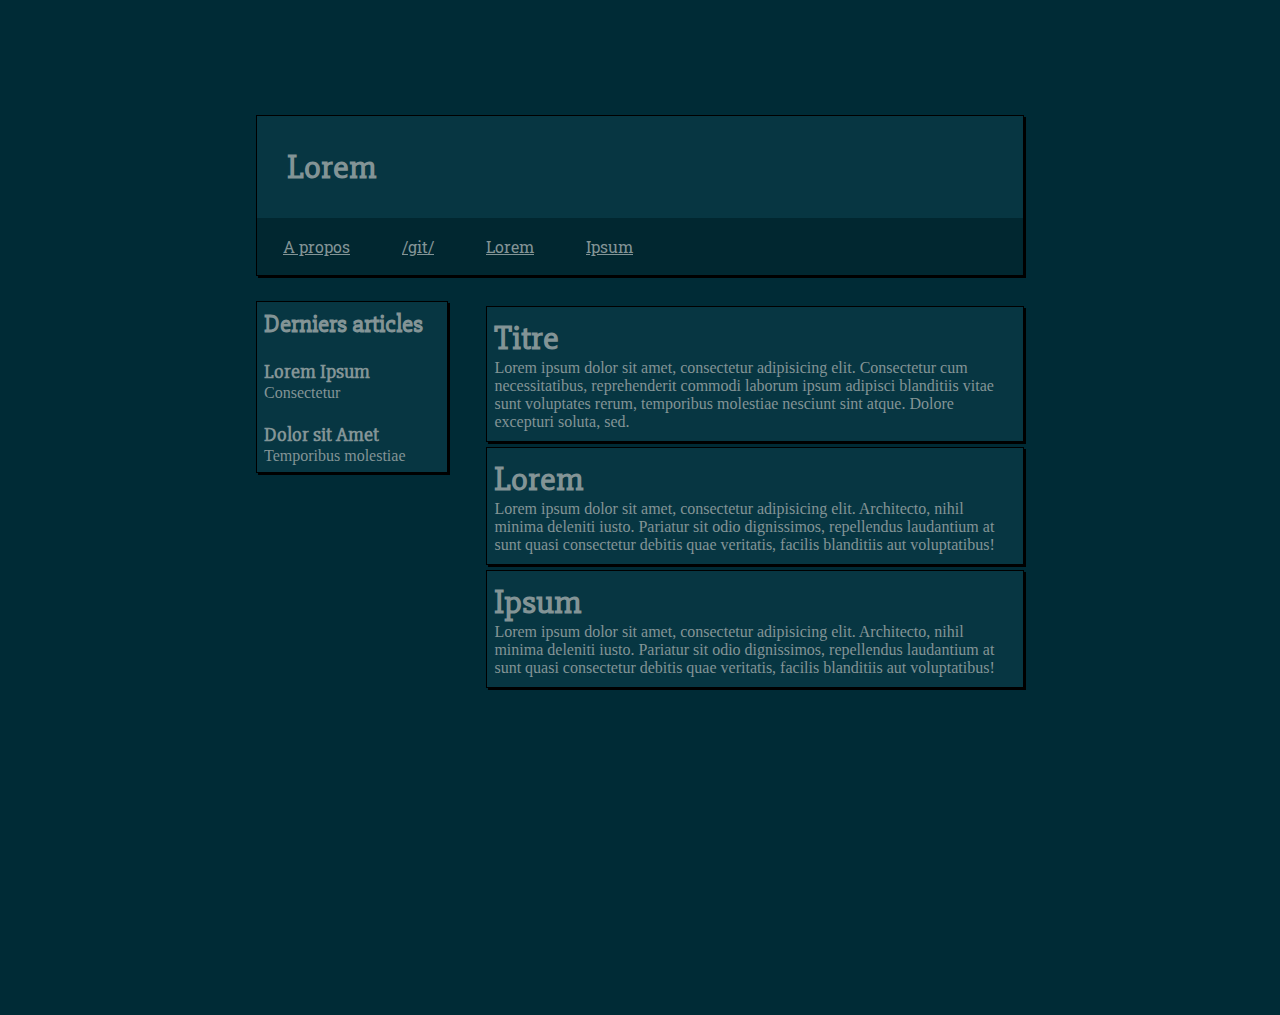
<file: index.html>
<html>
	<head>
		<title>BoBlog</title>
		<meta charset="utf-8" content="text/html" http-equiv="Content-Type">
		<link href="css/style.css" rel="stylesheet" type="text/css">
		<link href="https://fonts.googleapis.com/css?family=Comfortaa|Roboto+Slab|Slabo+27px|Ubuntu+Mono" rel="stylesheet">
	</head>
	<body>
		<header class="l-header">
			<h1 class="site-title">Lorem</h1>
			<nav class="l-navbar">
				<ul class="item-navbar">
					<li class="item-nav">
						<a href="about.html">A propos</a>
					</li>
					<li class="item-nav">
						<a href="git/">/git/</a>
					</li>
					<li class="item-nav">
						<a href="reseaux.html">Lorem</a>
					</li>
					<li class="item-nav">
						<a href="lorem.html">Ipsum</a>
					</li>
				</ul>
			</nav>
		</header>
		<aside class="l-sidebar">
			<h1 class="side-title">
				Derniers articles
			</h1>
			<h2 class="side-title2">
				Lorem Ipsum
			</h2>
			<p>
				Consectetur
			</p>
			<h2 class="side-title2">
				Dolor sit Amet
			</h2>
			<p>
				Temporibus molestiae
			</p>
		</aside>
		<main class="l-main">
			<div class="article">
				<h1 class="article-title">Titre</h1>
				<content class="article-content">Lorem ipsum dolor sit amet, consectetur adipisicing elit. Consectetur cum necessitatibus, reprehenderit commodi laborum ipsum adipisci blanditiis vitae sunt voluptates rerum, temporibus molestiae nesciunt sint atque. Dolore excepturi soluta, sed.</content>
			</div>
			<div class="article">
				<h1 class="article-title">Lorem</h1>
				<content class="article-content">Lorem ipsum dolor sit amet, consectetur adipisicing elit. Architecto, nihil minima deleniti iusto. Pariatur sit odio dignissimos, repellendus laudantium at sunt quasi consectetur debitis quae veritatis, facilis blanditiis aut voluptatibus!</content>
			</div>
			<div class="article">
				<h1 class="article-title">Ipsum</h1>
				<content class="article-content">Lorem ipsum dolor sit amet, consectetur adipisicing elit. Architecto, nihil minima deleniti iusto. Pariatur sit odio dignissimos, repellendus laudantium at sunt quasi consectetur debitis quae veritatis, facilis blanditiis aut voluptatibus!</content>
			</div>
		</main>
	</body>
</html>
</file>
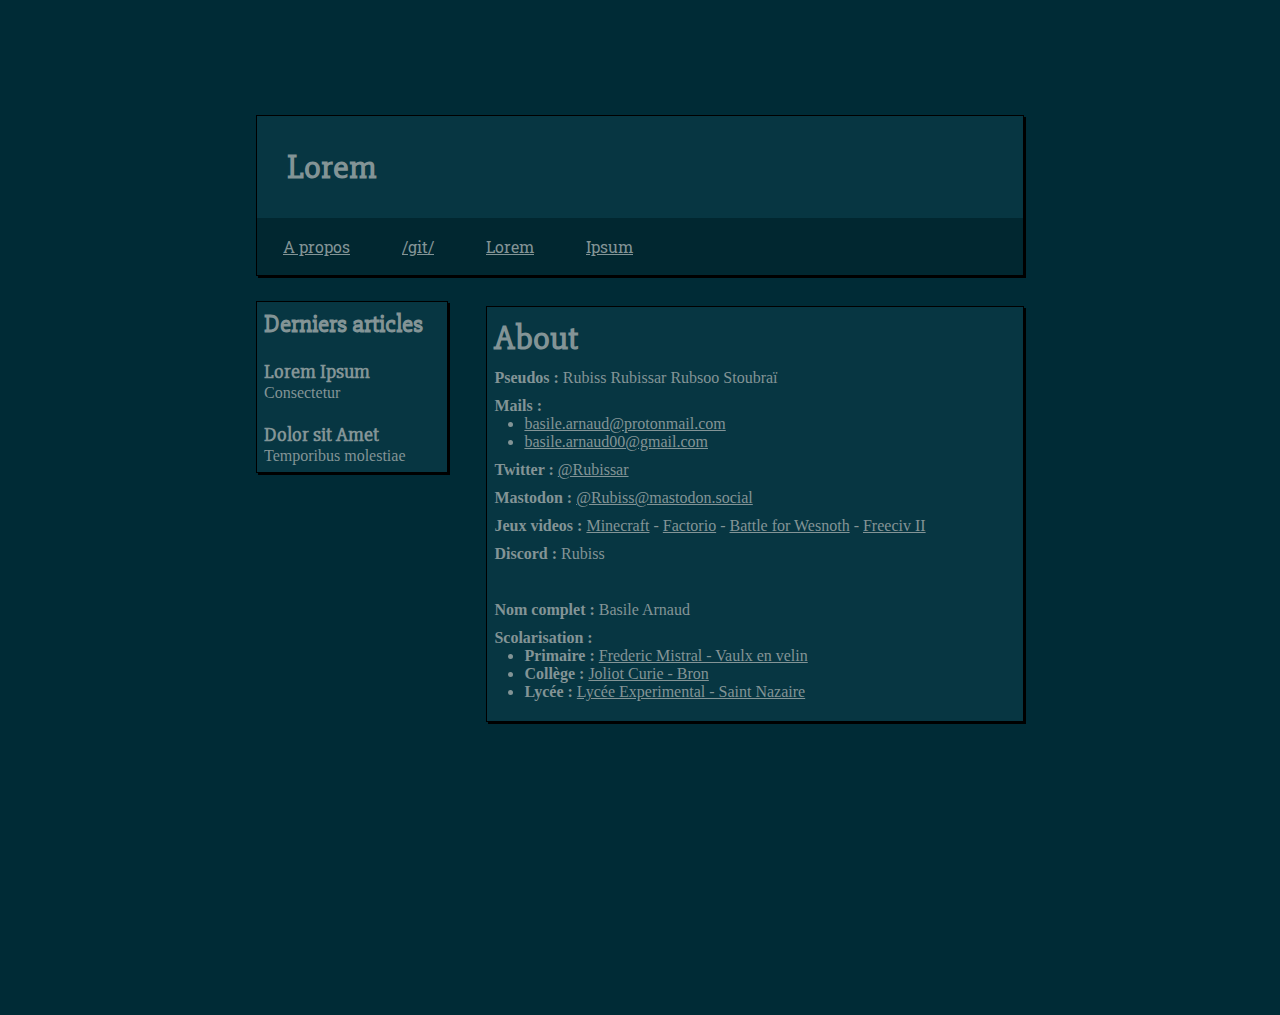
<file: about.html>
<html>
  <head>
    <title>BoBlog</title>
    <meta charset="utf-8" content="text/html" http-equiv="Content-Type">
    <link href="css/style.css" rel="stylesheet" type="text/css">
    <link href="https://fonts.googleapis.com/css?family=Comfortaa|Roboto+Slab|Slabo+27px|Ubuntu+Mono" rel="stylesheet">
  </head>
  <body>
    <header class="l-header">
      <h1 class="site-title">Lorem</h1>
      <nav class="l-navbar">
        <ul class="item-navbar">
          <li class="item-nav">
            <a href="about.html">A propos</a>
          </li>
          <li class="item-nav">
            <a href="git/">/git/</a>
          </li>
          <li class="item-nav">
            <a href="reseaux.html">Lorem</a>
          </li>
          <li class="item-nav">
            <a href="lorem.html">Ipsum</a>
          </li>
        </ul>
      </nav>
    </header>
    <aside class="l-sidebar">
      <h1 class="side-title">
        Derniers articles
      </h1>
      <h2 class="side-title2">
        Lorem Ipsum
      </h2>
      <p>
        Consectetur
      </p>
      <h2 class="side-title2">
        Dolor sit Amet
      </h2>
      <p>
        Temporibus molestiae
      </p>
    </aside>
    <main class="l-main">
      <article class="article">
        <h1 class="article-title">About</h1>
        <content class="article-content">
          <div class="article-item">
            <strong>Pseudos :</strong>
            Rubiss Rubissar Rubsoo Stoubraï
          </div>
          <div class="article-item">
            <strong>Mails :</strong>
            <ul>
              <li>
                <a href="mailto:basile.arnaud@protonmail.com">basile.arnaud@protonmail.com</a>
              </li>
              <li>
                <a href="mailto:basile.arnaud00@gmail.com">basile.arnaud00@gmail.com</a>
              </li>
            </ul>
          </div>
          <div class="article-item">
            <strong>Twitter :</strong>
            <a href="https://ww.twitter.com/Rubissar">@Rubissar</a>
          </div>
          <div class="article-item">
            <strong>Mastodon :</strong>
            <a href="https://mastodon.social/Rubiss">@Rubiss@mastodon.social</a>
          </div>
          <div class="article-item">
            <strong>Jeux videos :</strong>
            <a href="https://www.minecraft.net/">Minecraft</a>
            -
            <a href="https://www.factorio.com/">Factorio</a>
            -
            <a href="http://www.battle-for-wesnoth.com/">Battle for Wesnoth</a>
            -
            <a href="http://www.freeciv.com/">Freeciv II</a>
          </div>
          <div class="article-item">
            <strong>Discord :</strong>
            Rubiss
          </div>
          <br>
          <div class="article-item">
            <strong>Nom complet :</strong>
            Basile Arnaud
          </div>
          <div class="article-item">
            <strong>Scolarisation :</strong>
            <ul>
              <li>
                <strong>Primaire :</strong>
                <a href="">Frederic Mistral - Vaulx en velin</a>
              </li>
              <li>
                <strong>Collège :</strong>
                <a href="">Joliot Curie - Bron</a>
              </li>
              <li>
                <strong>Lycée :</strong>
                <a href="http://www.lycee-experimental.org/">Lycée Experimental - Saint Nazaire</a>
              </li>
            </ul>
          </div>
        </content>
      </article>
    </main>
  </body>
</html>
</file>
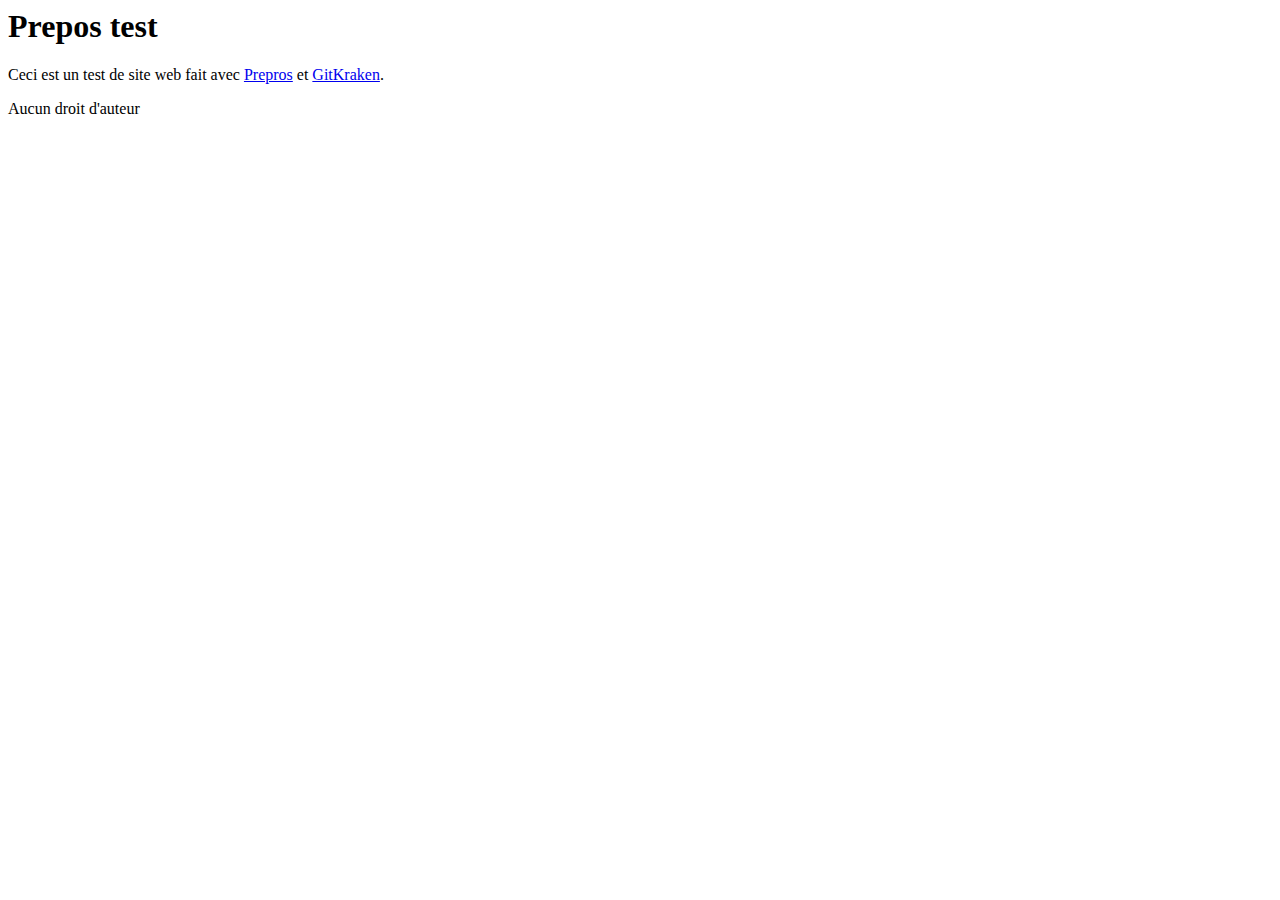
<file: README.html>
<html>
      <head>
        <meta charset="UTF-8">
        <title>README.md</title>
      </head>
      <body>
        <h1 id="prepos-test">Prepos test</h1>
<p>Ceci est un test de site web fait avec <a href="https://prepros.io/">Prepros</a> et <a href="http://gitkraken.com/">GitKraken</a>.</p>
<p>Aucun droit d&#39;auteur</p>

      </body>
    </html>
</file>
<file: css/style.css>
@import url(base/base.css);
@import url(layout/header.css);
@import url(layout/footer.css);
@import url(layout/navbar.css);
@import url(layout/sidebar.css);
@import url(layout/main.css);
@import url(modules/alert.css);
@import url(modules/items.css);
</file>
